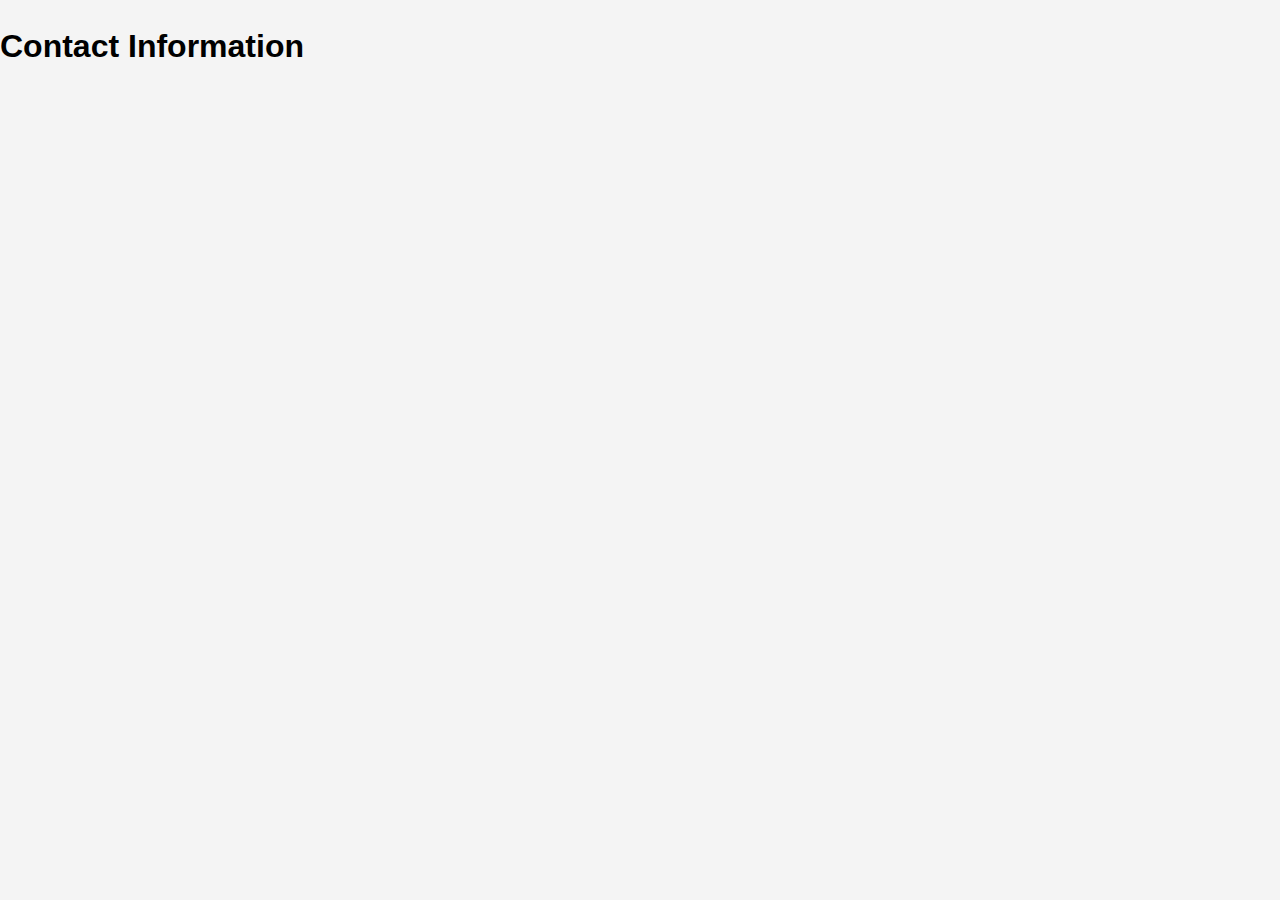
<file: contact.html>
<!DOCTYPE html>
<html>
<head>
<title>Contact Us</title>
<link rel='stylesheet' href='css/styles.css'>
</head>
<body>
<include src='partials/header.html'></include>
<h1>Contact Information</h1>
<include src='partials/footer.html'></include>
</body>
</html>
</file>
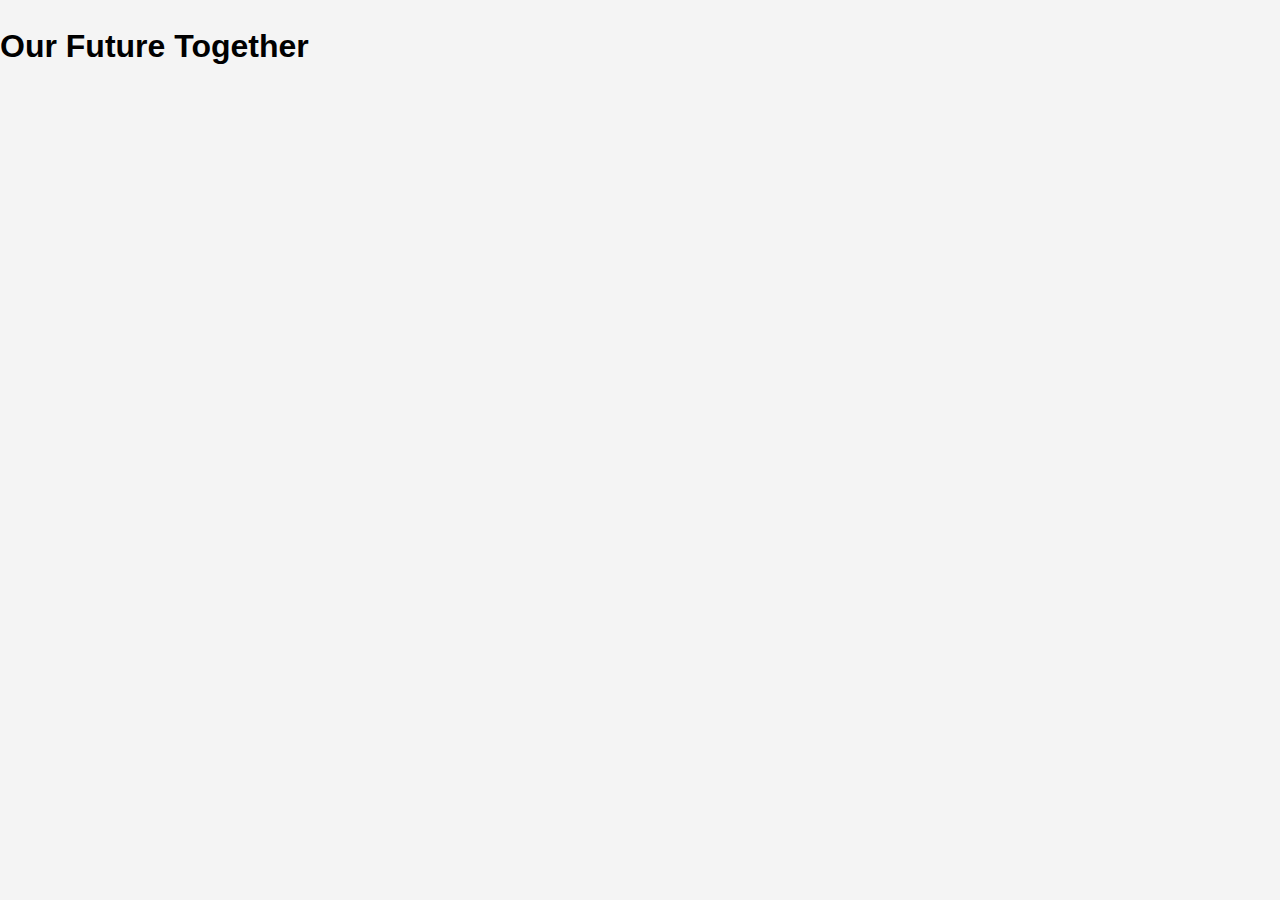
<file: future.html>
<!DOCTYPE html>
<html>
<head>
<title>Future Plans</title>
<link rel='stylesheet' href='css/styles.css'>
</head>
<body>
<include src='partials/header.html'></include>
<h1>Our Future Together</h1>
<include src='partials/footer.html'></include>
</body>
</html>
</file>
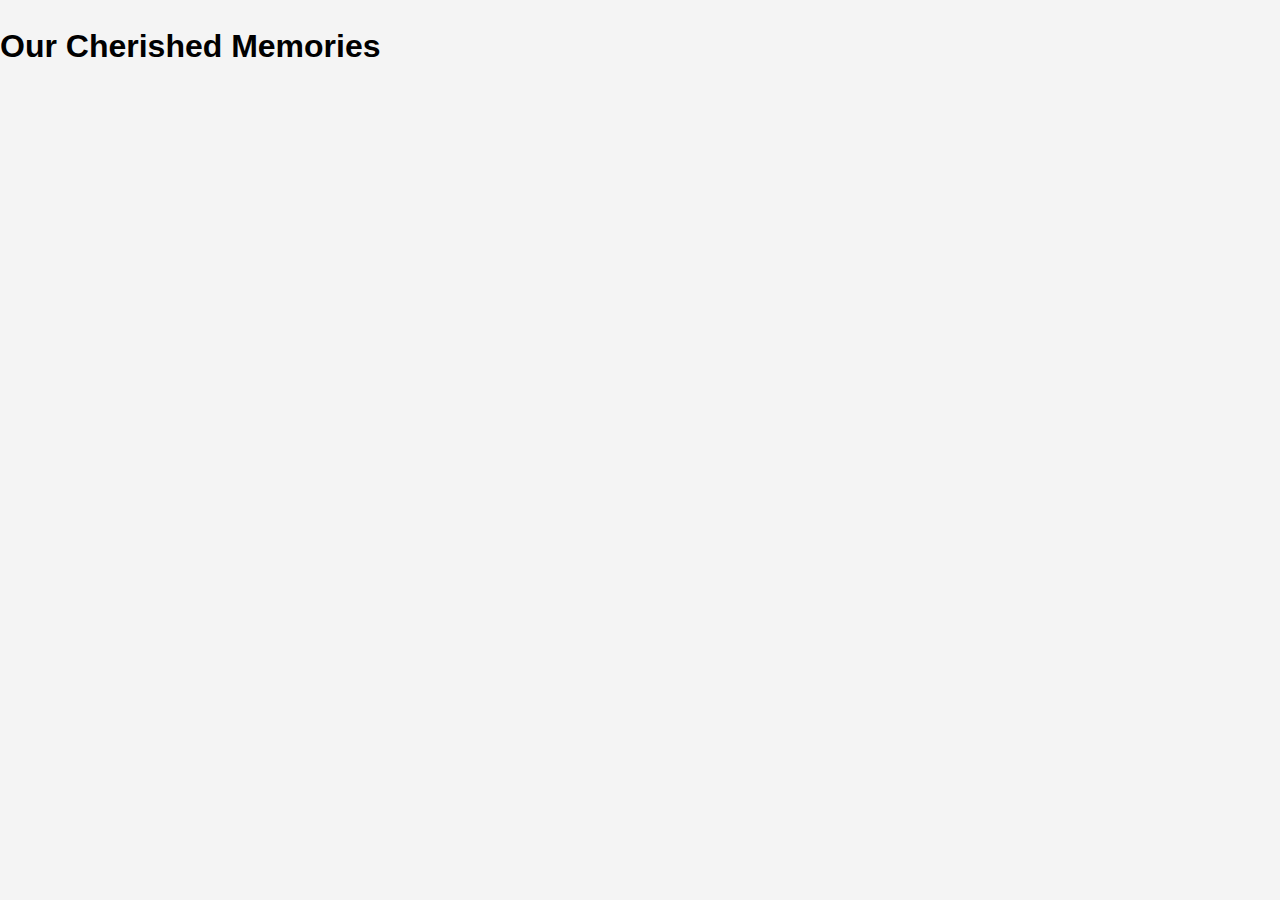
<file: memories.html>
<!DOCTYPE html>
<html>
<head>
<title>Memories</title>
<link rel='stylesheet' href='css/styles.css'>
</head>
<body>
<include src='partials/header.html'></include>
<h1>Our Cherished Memories</h1>
<include src='partials/footer.html'></include>
</body>
</html>
</file>
<file: css/styles.css>
body {
  font-family: Arial, sans-serif;
  line-height: 1.6;
  margin: 0;
  padding: 0;
  background-color: #f4f4f4;
}
header {
  background: #333;
  color: #fff;
  padding: 1rem 0;
  text-align: center;
}
nav ul {
  list-style: none;
  padding: 0;
}
nav ul li {
  display: inline;
  margin: 0 10px;
}
nav ul li a {
  color: #fff;
  text-decoration: none;
}
footer {
  background: #333;
  color: #fff;
  text-align: center;
  padding: 1rem 0;
  position: fixed;
  bottom: 0;
  width: 100%;
}
</file>
